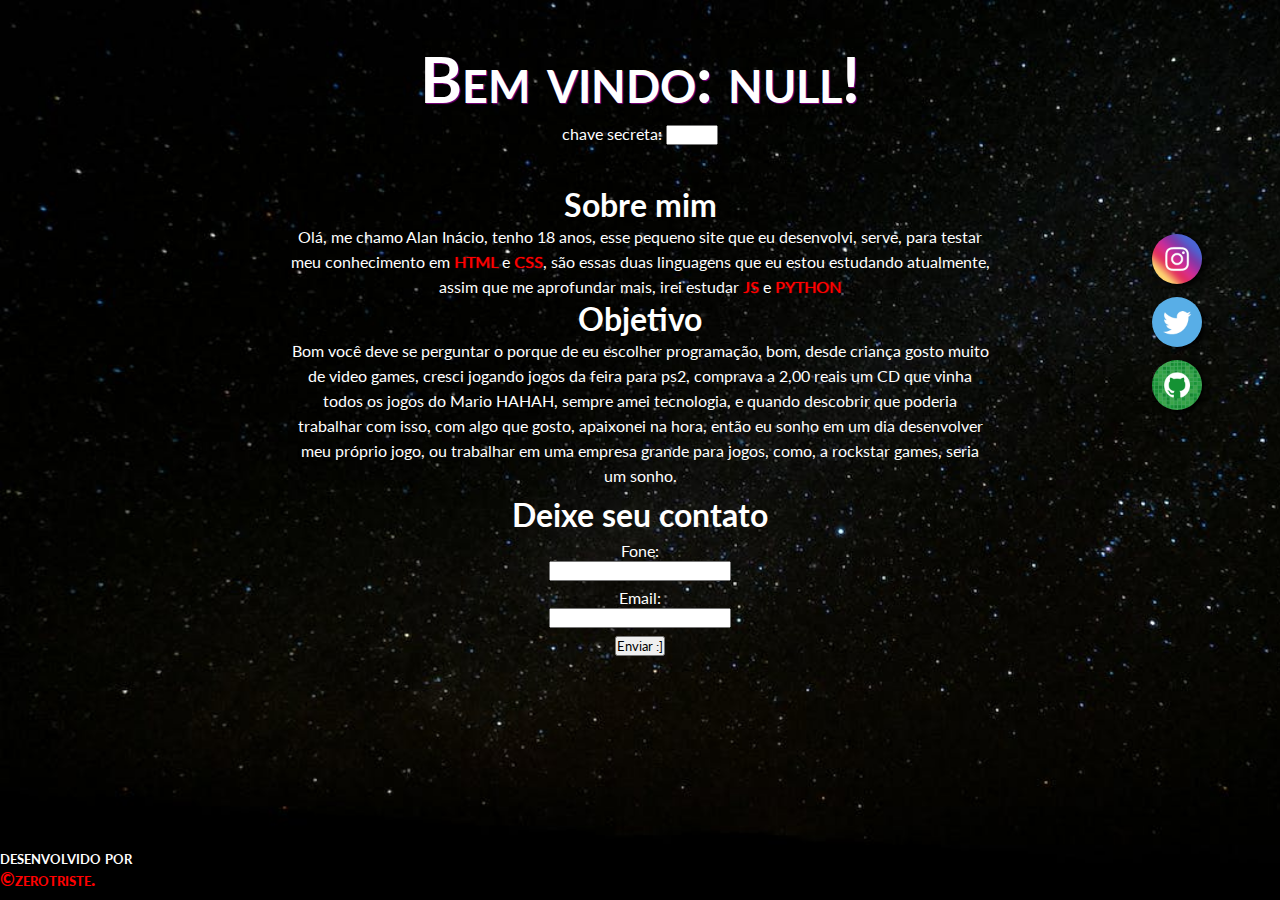
<file: index.html>
<!DOCTYPE html>
<html lang="pt-br">
<head>
    <meta charset="UTF-8">
    <meta name="viewport" content="width=device-width, initial-scale=1.0">
    <link rel="shortcut icon" href="media/favicon/favicon.ico" type="image/x-icon">
    <link rel="stylesheet" href="style.css">
    <title>my site</title>
</head>
<body>

    <header id="cabeca">
        <h1 id="welcome">Bem vindo(A)</h1>
        <p>
            <label for="isecretkey">chave secreta:</label>
            <input type="password" name="secretkey" id="isecretkey" maxlength="4" size="4">
        </p>
    </header>

        <main>
            <section id="container">
                <h1>Sobre mim</h1>
                <p>Olá, me chamo Alan Inácio, tenho 18 anos, esse pequeno site que eu desenvolvi, serve, para testar meu conhecimento em <span class="lg">HTML</span> e <span class="lg">CSS</span>, são essas duas linguagens que eu estou estudando atualmente, assim que me aprofundar mais, irei estudar <span class="lg">JS</span> e <span class="lg">PYTHON</span></p>
            
                <h1>Objetivo</h1>
                <p>Bom você deve se perguntar o porque de eu escolher programação, bom, desde criança gosto muito de video games, cresci jogando jogos da feira para ps2, comprava a 2,00 reais um CD que vinha todos os jogos do Mario HAHAH, sempre amei tecnologia, e quando descobrir que poderia trabalhar com isso, com algo que gosto, apaixonei na hora, então eu sonho em um dia desenvolver meu próprio jogo, ou trabalhar em uma empresa grande para jogos, como, a rockstar games, seria um sonho.</p>
            </section>
        </main>

        <section id="social">
            <a href="https://www.instagram.com/zerotriste" target="_blank"><img src="media/imgs/logo-instagram.jpg" alt=""></a><br>
            <a href="https://www.twitter.com/zerotriste" target="_blank"><img src="media/imgs/logo-twitter.jpg" alt=""></a><br>
            <a href="https://www.github.com/alaniemim" target="_blank"><img src="media/imgs/logo-github.jpg" alt=""></a><br>
        </section>

        <section id="formulario">
            <h1>Deixe seu contato</h1>
            <form action="contato.js">
                <p>
                    <label for="izap">Fone:</label>
                    <br>
                    <input type="number" name="zap" id="izap" class="cadastro">
                
                </p>

                <p>
                    <label for="iemail">Email: </label>
                    <br>
                    <input type="text" name="email" id="iemail" class="cadastro">
                </p>
                <input type="button" value="Enviar :]" class="enviar">
            </form>
        </section>

     <footer>
        <p>chave secreta: 1109</p>
        desenvolvido por <span id="zero">&copy;zerotriste.</span>
     </footer>

<script src="scripts.js"></script>

</body>
</html>
</file>
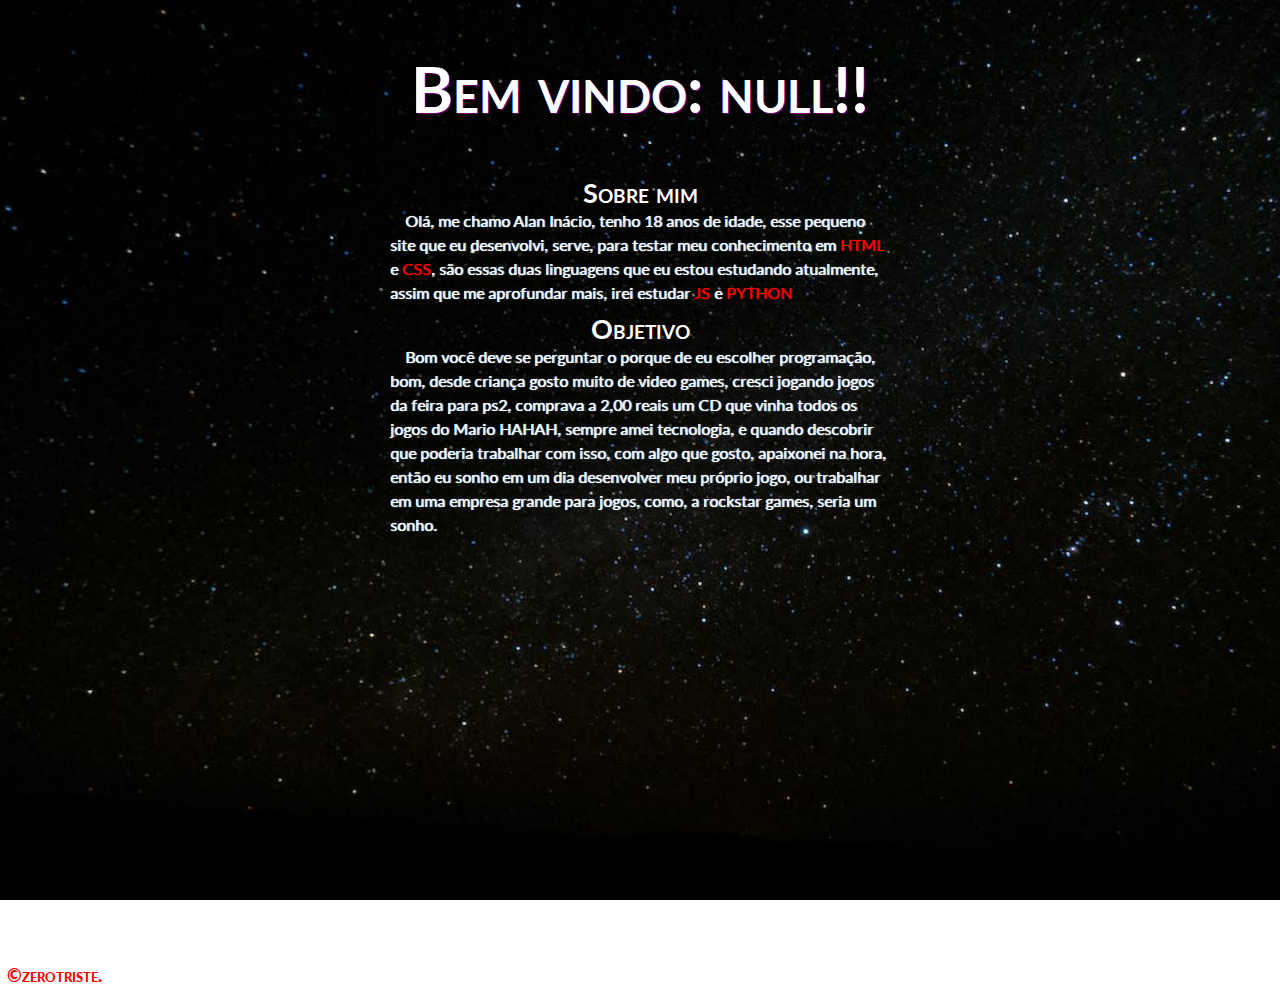
<file: index/index.html>
<!DOCTYPE html>
<html lang="pt-br">
<head>
    <meta charset="UTF-8">
    <meta name="viewport" content="width=device-width, initial-scale=1.0">
    <link rel="shortcut icon" href="../media/favicon/favicon.ico" type="image/x-icon">
    <link rel="stylesheet" href="style.css">
    <title>my site</title>
</head>
<body>

    <header id="cabeca">
        <h1 id="welcome">Bem vindo(A)</h1>
    </header>

    <main>
        <section id="container">
            <h1>Sobre mim</h1>
            <p>Olá, me chamo Alan Inácio, tenho 18 anos de idade, esse pequeno site que eu desenvolvi, serve, para testar meu conhecimento em <span class="lg">HTML</span> e <span class="lg">CSS</span>, são essas duas linguagens que eu estou estudando atualmente, assim que me aprofundar mais, irei estudar <span class="lg">JS</span> e <span class="lg">PYTHON</span></p>
            
            <h1>Objetivo</h1>
            <p>Bom você deve se perguntar o porque de eu escolher programação, bom, desde criança gosto muito de video games, cresci jogando jogos da feira para ps2, comprava a 2,00 reais um CD que vinha todos os jogos do Mario HAHAH, sempre amei tecnologia, e quando descobrir que poderia trabalhar com isso, com algo que gosto, apaixonei na hora, então eu sonho em um dia desenvolver meu próprio jogo, ou trabalhar em uma empresa grande para jogos, como, a rockstar games, seria um sonho.</p>
        </section>

        <section id="social">
            <a href="https://www.instagram.com/zerotriste" target="_blank"><img src="../media/imgs/logo-instagram.jpg" alt=""></a><br>
            <a href="https://www.twitter.com/zerotriste" target="_blank"><img src="../media/imgs/logo-twitter.jpg" alt=""></a><br>
            <a href="https://www.github.com/alaniemim" target="_blank"><img src="../media/imgs/logo-github.jpg" alt=""></a><br>
        </section>
    </main>


     <footer>
        <p>chave secreta: 1109</p>
        desenvolvido por <span id="zero">&copy;zerotriste.</span>
     </footer>

<script src="scripts.js"></script> 

</body>
</html>
</file>
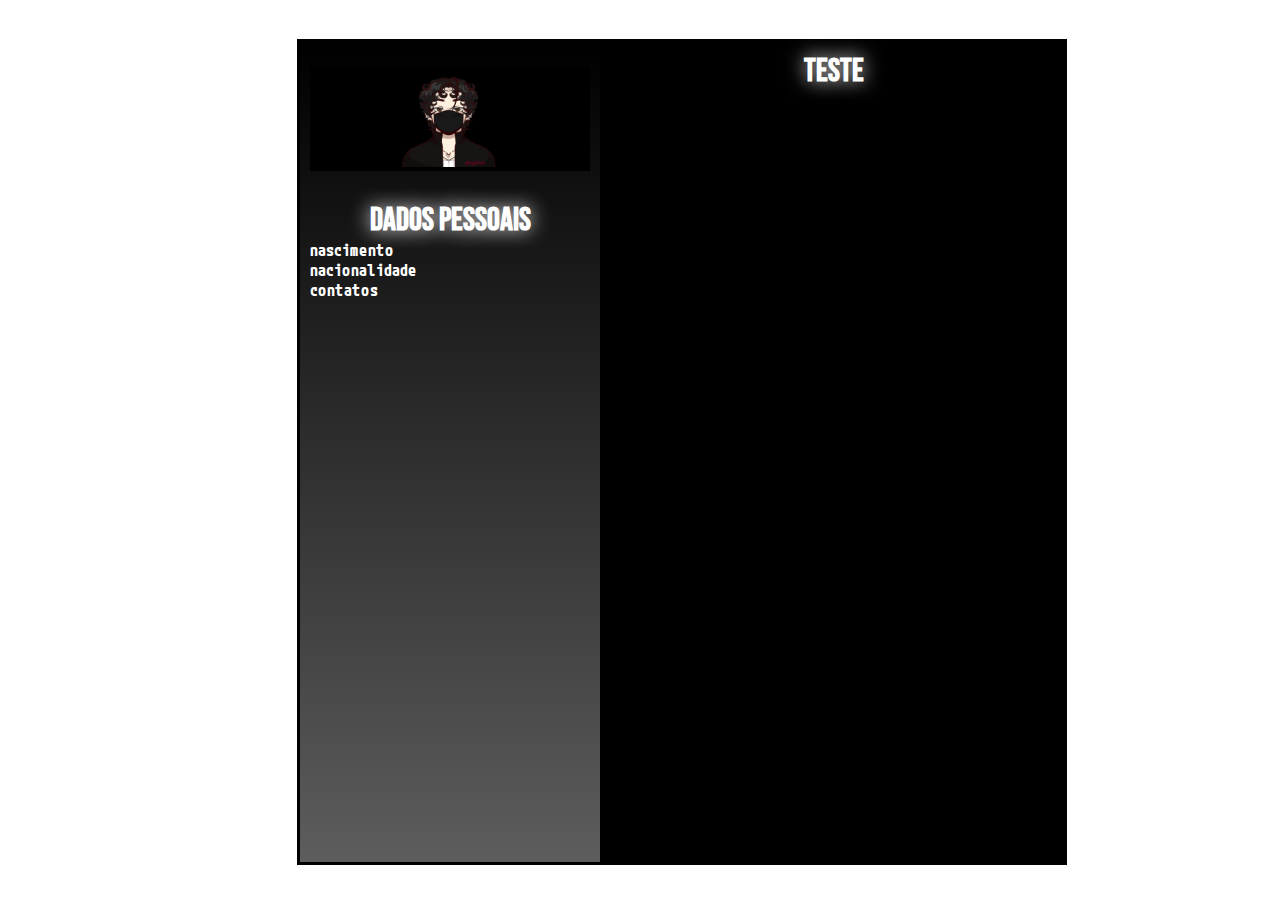
<file: pag02/currículo/curri.html>
<!DOCTYPE html>
<html lang="pt-br">
<head>
    <meta charset="UTF-8">
    <meta name="viewport" content="width=device-width, initial-scale=1.0">
    <link rel="stylesheet" href="style.css">
    <title>meu currículo</title>
</head>
<body>
    <div class="d" id="d1">
        <section>
            <div id="pic">
                <img src="media/zerodraw.png" alt="euzinho" id="me">
            </div>
            <h1 class="dados">dados pessoais</h1>
            <p>nascimento</p>
            <p>nacionalidade</p>
            <p>contatos</p>
     
        </section>

    </div>
    <div class="d" id="d2">
        <main>
            <h1 class="dados">teste</h1>
        </main>
    </div>
</body>
</html>
</file>
<file: style.css>
@charset "UTF-8";
@import url('https://fonts.googleapis.com/css2?family=Lato&display=swap');

:root{
   --font1: 'Lato', sans-serif;
}

*{
    margin: 0px;
    padding: 0px;
    font-family: var(--font1);
}

body, html{
    max-width: 100vw;
    height: 100vh;
    background-color: white;
}
body{
    background: url(media/imgs/pexels-photo-998641.jpeg);
    background-size: cover;
    background-repeat: repeat;
}

#cabeca{
    color: white;
    text-align: center;    
    padding: 40px;
}

#cabeca > h1{
    font-size: 4em;
    font-variant: small-caps;
    text-shadow: 1px 1px 1px purple;
}

main{
    margin: auto;
    max-width: 700px;
    color: white;
}

#container{
    text-align: center;
    line-height: 25px;
}

#social{
    position: absolute;
    top: 26%;
    left: 90%;
}

#social > a > img{
    width: 50px;
    height: 50px;
    margin-bottom: 10px;
    border-radius: 50%;
    box-shadow: 3px 2px 5px black;
    box-sizing: border-box;
}

#social > a > img:hover{
    transform: translate(-5px, -5px);
    box-shadow: 5px 4px 10px black;
    transition: 0.4s;
}

#formulario{
   text-align: center;
    color: white;
}

.cadastro{
    color: purple;
    font-weight: bolder;
}

.enviar:hover{
    background-color: aliceblue;
}

h1{
    margin-bottom: 7px;
}
p{
    margin-bottom: 7px;
}

.lg{
    color: red;
    font: bold;
    text-shadow: 1px 0px 1px red;
}

footer{
    position: absolute;
    top: 94%;
    width: 227px;
    border-radius: 4px 4px 0px 0px;
    font-variant: small-caps;
    font-size: large;
    text-align: left;
    font-weight: bolder;
    color: white;
}

footer > p{
    display: none;
    width: 200px;
}

footer:hover > p{
    display: block; 
}

#zero{
    color: red;
    font-weight: bolder;
}
</file>
<file: index/style.css>
@charset "UTF-8";
@import url('https://fonts.googleapis.com/css2?family=Lato&display=swap');

:root{
   --font1: 'Lato', sans-serif;
}

*{
    margin: 0px;
    padding: 0px;
    font-family: var(--font1);
}

body, html{
    width: 100vw;
    height: 100vh;
    background-color: white;
}
body{
    background: url(../media/imgs/pexels-photo-998641.jpeg);
    background-size: cover;
    background-repeat: no-repeat;
    background-position: center center;
}

#cabeca{
    color: white;
    text-align: center;    
    padding-top: 50px;
}

#cabeca > h1{
    font-size: 4em;
    font-variant: small-caps;
    text-shadow: 1px 1px 1px purple;
}

#container{
    position: absolute;
    top: 40%;
    left: 50%;
    padding: 15px;
    width: 500px;
    transform: translate(-50%, -50%);
    color: white;
}

#container > h1{
    text-align: center;
    font-size: 1.7em;
    font-variant: small-caps;
    font-weight: bold;
}

#container > p{
    line-height: 1.5em;
    font-weight: normal;
    text-indent: 15px;
    text-shadow: 1px 0px 1px white;
}

#social{
    position: absolute;
    top: 483.5px;
    left: 1885px;    
    transform: translate(-50%, -90%);
}

#social > a > img{
    width: 50px;
    height: 50px;
    margin: 10px;
    border-radius: 50%;
    box-shadow: 3px 2px 5px black;
    box-sizing: border-box;
}

#social > a > img:hover{
    transform: translate(-3px, -3px);
    border: 2px solid rgb(255, 255, 255);
    box-shadow: 5px 4px 10px black;
    transition: 0.3;
}

p{
    margin-bottom: 7px;
}

.lg{
    color: red;
    font: bold;
    text-shadow: 1px 0px 1px red;
}

footer{
    display: inline-block;
    position: absolute;
    top: 935px;
    padding: 7px;
    width: 227px;
    border-radius: 4px 4px 0px 0px;
    font-variant: small-caps;
    font-size: large;
    text-align: left;
    font-weight: bolder;
    color: white;
}

footer > p{
    display: none;
    width: 200px;

}

footer:hover > p{
    display: block;
}

#zero{
    color: red;
    font-weight: bolder;
}
</file>
<file: pag02/currículo/style.css>
@import url('https://fonts.googleapis.com/css2?family=Bebas+Neue&family=M+PLUS+1+Code&display=swap');

:root{
    --font1: 'Bebas Neue', sans-serif;
    --font2: 'M PLUS 1 Code', monospace;
}

*{
    margin: 0px;
    padding: 0px;
}

body, html{
    min-height: 100vh;
    min-width: 100vh;
}

.d{
    display: inline-block;
    margin: 2px;
    padding: 10px;
    width: 440px;
    height: 800px;
    border-style: solid;
    border-color: black;
    background-color: darkgray;
    color: white;

}

#d1{
    position: absolute;
    transform: translate(-50%, -50%);
    top: 50%;
    left: 35%;
    width: 280px;
    background-image: linear-gradient(black, rgb(93, 93, 93));
}

#d2{
    position: absolute;
    transform: translate(-50%, -50%);
    top: 50%;
    left: 65%;
    background-color: black;
}

#pic{
    text-align: center;
    background-color: black;
    margin-top: 15px;
    margin-bottom: 30px;
}

#me{
    width: 100px;
    height: auto;
}

section > p{
    font-family: var(--font2);
    font-weight: bold;
}

.dados{
    text-align: center;
    font-family: var(--font1);
    color: white;
    text-shadow: 0px 0px 20px white;
}
</file>
